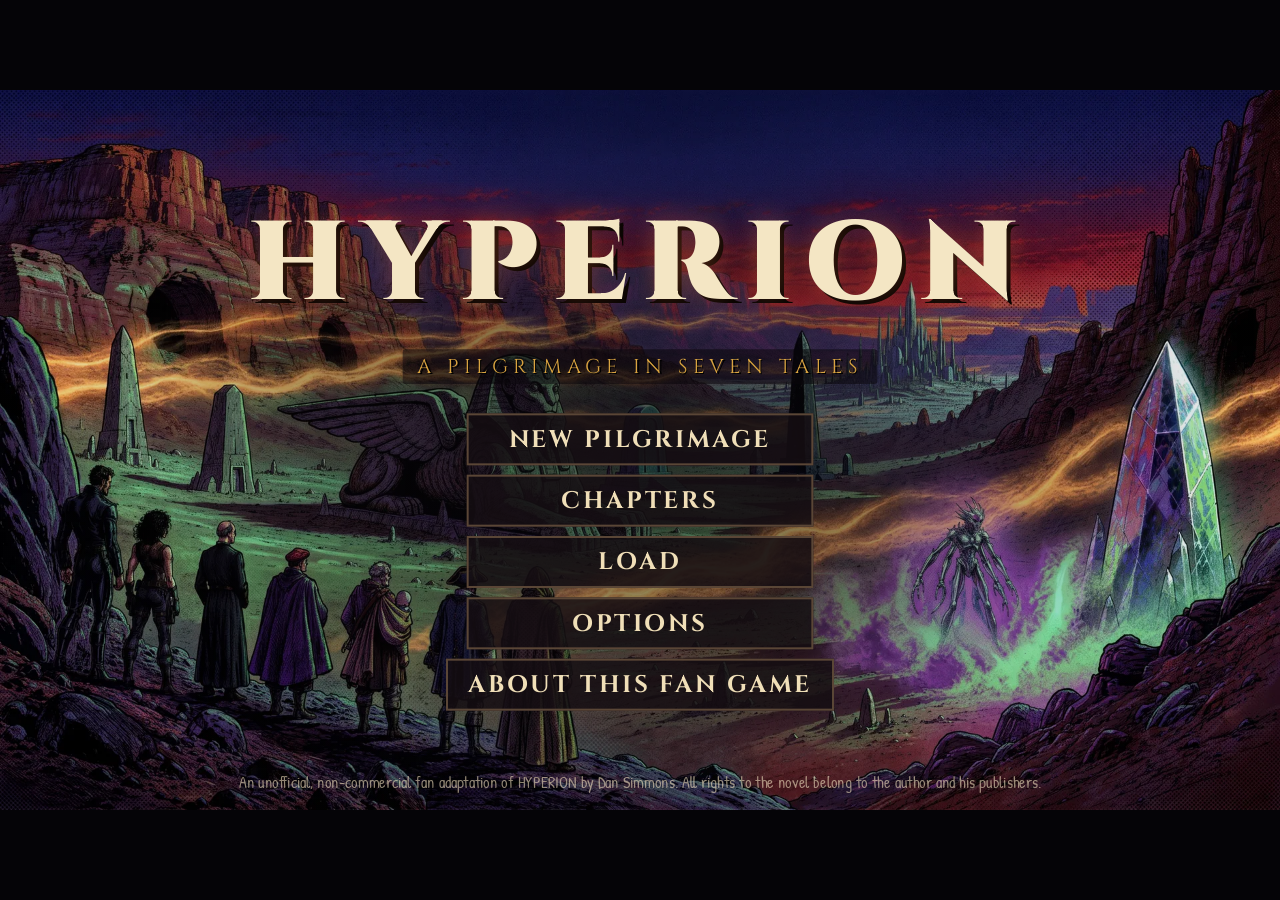
<file: index.html>
<!doctype html>
<html lang="en">
<head>
  <meta charset="utf-8">
  <title>HYPERION — A Pilgrimage in Seven Tales (fan adaptation)</title>
  <meta name="viewport" content="width=device-width, initial-scale=1, viewport-fit=cover">
  <meta name="description" content="A non-commercial fan-made point-and-click adventure adaptation of Dan Simmons' novel Hyperion.">
  <meta name="theme-color" content="#0b0a10">
  <link rel="icon" href="assets/ui/favicon.png">
  <meta property="og:title" content="HYPERION — A Pilgrimage in Seven Tales">
  <meta property="og:description" content="A fan-made point-and-click adventure adaptation of Dan Simmons' Hyperion, in English and Spanish.">
  <meta property="og:image" content="assets/ui/og.jpg">
  <meta name="twitter:card" content="summary_large_image">
  <link rel="stylesheet" href="css/style.css">
</head>
<body>
  <div id="viewport">
    <div id="stage" aria-label="Game stage">
      <div id="scene">
        <div id="bg"></div>
        <div id="actors"></div>
        <div id="fg"></div>
        <div class="grade"><div class="tone"></div><div class="shade"></div><div class="dots"></div><div class="grain"></div></div>
        <div id="debug-layer"></div>
        <div id="balloons"></div>
        <div id="captions"></div>
        <div id="hover-label"></div>
        <div id="toast"></div>
      </div>
      <div id="ui">
        <div id="sentence"></div>
        <div id="verbs"></div>
        <div id="inventory">
          <button id="inv-up" class="inv-arrow" aria-label="Scroll inventory up">&#9650;</button>
          <div id="inv-slots"></div>
          <button id="inv-down" class="inv-arrow" aria-label="Scroll inventory down">&#9660;</button>
        </div>
        <div id="choices" class="hidden">
          <div id="choice-portrait-a" class="portrait"></div>
          <ol id="choice-list"></ol>
          <div id="choice-portrait-b" class="portrait"></div>
        </div>
        <button id="menu-btn" title="Menu (Esc)">&#9776;</button>
      </div>
      <div id="panel-layer" class="hidden">
        <div id="panel-frame"><div id="panel-img"></div><div class="grade"><div class="tone"></div><div class="shade"></div><div class="dots"></div><div class="grain"></div></div></div>
        <div id="panel-captions"></div>
        <div id="panel-hint"></div>
      </div>
      <div id="card-layer" class="hidden"></div>
      <div id="fade"></div>
      <div id="menu-layer" class="hidden"></div>
      <div id="loading"><div class="loading-title">HYPERION</div><div class="loading-bar"><div id="loading-fill"></div></div></div>
    </div>
  </div>
  <noscript>This game requires JavaScript.</noscript>
  <script type="module" src="js/main.js"></script>
</body>
</html>
</file>
<file: css/style.css>
@font-face { font-family: 'Lettering'; src: url('../assets/fonts/PatrickHand-Regular.woff2') format('woff2'); font-display: block; }
@font-face { font-family: 'Cinzel'; src: url('../assets/fonts/Cinzel.woff2') format('woff2'); font-weight: 400 900; font-display: block; }
@font-face { font-family: 'Bangers'; src: url('../assets/fonts/Bangers-Regular.woff2') format('woff2'); font-display: block; }

:root {
  --ink: #120e0c;
  --paper: #f3e7cf;
  --paper-2: #e9d6ae;
  --accent: #d9a441;
  --accent-2: #b5452c;
  --teal: #3fb3a7;
  --ui-bg: #17121a;
  --ui-bg-2: #231a24;
  --verb: #c9b48a;
  --verb-hi: #ffd97a;
}

* { box-sizing: border-box; }
html, body { margin: 0; height: 100%; background: #050407; overflow: hidden; }
body { font-family: 'Lettering', 'Comic Sans MS', sans-serif; color: var(--paper); -webkit-user-select: none; user-select: none; touch-action: manipulation; }
button { font-family: inherit; }

#viewport { position: fixed; inset: 0; display: flex; align-items: center; justify-content: center; }
#stage { position: absolute; left: 0; top: 0; width: 1920px; height: 1080px; transform-origin: 0 0; overflow: hidden; background: #000; }
.hidden { display: none !important; }

/* ---------- Scene ---------- */
#scene { position: absolute; left: 0; top: 0; width: 1920px; height: 820px; overflow: hidden; cursor: crosshair; background: #000; isolation: isolate; }
#scene.busy { cursor: progress; }
#scene.hot { cursor: pointer; }
#scene.exit-l { cursor: w-resize; } #scene.exit-r { cursor: e-resize; } #scene.exit-u { cursor: n-resize; } #scene.exit-d { cursor: s-resize; }
#bg { position: absolute; inset: 0; background-size: cover; background-position: center; }
#bg.pan { transition: background-position 6s ease-in-out; }
#actors, #fg, #balloons, #captions, #debug-layer { position: absolute; inset: 0; pointer-events: none; }
#actors { isolation: isolate; }
#fg img, .fg-item { position: absolute; }

.actor { position: absolute; transform-origin: 50% 100%; will-change: transform, left, top; }
.actor img { display: block; width: 100%; height: 100%; object-fit: contain; object-position: 50% 100%; filter: drop-shadow(0 6px 6px rgba(0,0,0,0.45)); }
.actor .flip { transform: scaleX(-1); }
.actor.walking img { animation: bob 0.42s ease-in-out infinite; }
.actor.talking img { animation: talk 0.5s ease-in-out infinite; }
.actor.ghost img { opacity: 0.75; filter: drop-shadow(0 0 18px rgba(140, 230, 255, 0.9)) saturate(0.6); }
.actor.shrike img { filter: drop-shadow(0 0 14px rgba(255, 40, 30, 0.6)); }
@keyframes bob { 0%,100% { translate: 0 0; rotate: -0.8deg; } 50% { translate: 0 -10px; rotate: 0.8deg; } }
@keyframes talk { 0%,100% { scale: 1 1; } 50% { scale: 1.012 0.992; } }

/* Speech balloons */
.balloon { position: absolute; max-width: 620px; min-width: 120px; padding: 16px 24px 18px; background: #fffdf4; color: #111; border: 4px solid #111; border-radius: 34px; font-size: 33px; line-height: 1.13; text-align: center; box-shadow: 6px 6px 0 rgba(0,0,0,0.35); animation: pop .16s ease-out; }
.balloon .who { display: block; font-family: 'Bangers', sans-serif; letter-spacing: 1.5px; font-size: 22px; margin-bottom: 2px; opacity: 0.85; }
.balloon::after { content: ''; position: absolute; left: var(--tail, 50%); bottom: -28px; width: 0; height: 0; border-left: 14px solid transparent; border-right: 14px solid transparent; border-top: 28px solid #111; transform: translateX(-50%) skewX(var(--skew, -18deg)); }
.balloon::before { content: ''; position: absolute; left: var(--tail, 50%); bottom: -19px; width: 0; height: 0; border-left: 9px solid transparent; border-right: 9px solid transparent; border-top: 21px solid #fffdf4; transform: translateX(-50%) skewX(var(--skew, -18deg)); z-index: 2; }
.balloon.think { border-radius: 60px; border-style: dashed; }
.balloon.think::after, .balloon.think::before { display: none; }
.balloon.shout { font-family: 'Bangers', sans-serif; letter-spacing: 1px; font-size: 38px; border-radius: 10px; }
.balloon.below::after { bottom: auto; top: -28px; border-top: 0; border-bottom: 28px solid #111; }
.balloon.below::before { bottom: auto; top: -19px; border-top: 0; border-bottom: 21px solid #fffdf4; }
.balloon.machine { background: #dff7f3; font-family: 'Lettering', monospace; border-radius: 6px; }
.balloon.machine::before { border-top-color: #dff7f3; }
.balloon.shrike { background: #220606; color: #ffb3a8; border-color: #ff3b2e; }
.balloon.shrike::before { border-top-color: #220606; }
@keyframes pop { from { transform: scale(0.85); opacity: 0; } to { transform: scale(1); opacity: 1; } }

/* Captions (narration boxes) */
#captions { padding: 22px 28px; display: flex; flex-direction: column; align-items: flex-start; gap: 10px; }
.caption { max-width: 1180px; background: #f2d98b; color: #1a120a; border: 4px solid #111; padding: 12px 22px 14px; font-size: 31px; line-height: 1.18; box-shadow: 6px 6px 0 rgba(0,0,0,0.4); animation: pop .16s ease-out; }
.caption .who { font-family: 'Bangers', sans-serif; letter-spacing: 1.5px; font-size: 23px; display: block; color: #6a2a14; }
.caption.journal { background: #efe3c4; font-style: italic; border-style: double; border-width: 7px; }
.caption.center { align-self: center; }
.caption.time { background: #1b1b22; color: #f2d98b; font-family: 'Cinzel', serif; font-size: 28px; letter-spacing: 2px; }

#hover-label { position: absolute; padding: 4px 12px; font-family: 'Bangers', sans-serif; font-size: 28px; letter-spacing: 1.5px; color: #fff3c4; text-shadow: 2px 2px 0 #000, -2px 2px 0 #000, 2px -2px 0 #000, -2px -2px 0 #000; pointer-events: none; white-space: nowrap; display: none; z-index: 50; }
#toast { position: absolute; right: 24px; bottom: 20px; padding: 10px 18px; background: rgba(15,10,12,0.88); border: 3px solid var(--accent); color: var(--paper); font-size: 28px; opacity: 0; transition: opacity .3s; pointer-events: none; display: flex; gap: 12px; align-items: center; }
#toast.show { opacity: 1; }
#toast img { width: 64px; height: 64px; object-fit: contain; }

/* ---------- UI bar ---------- */
#ui { position: absolute; left: 0; top: 820px; width: 1920px; height: 260px; background: linear-gradient(#1d1620, #110c12); border-top: 5px solid #000; box-shadow: inset 0 3px 0 #4a3a2c; }
#sentence { position: absolute; left: 0; right: 0; top: 6px; height: 44px; text-align: center; font-family: 'Bangers', sans-serif; font-size: 32px; letter-spacing: 1.5px; color: var(--teal); text-shadow: 2px 2px 0 #000; }
#verbs { position: absolute; left: 24px; top: 54px; width: 900px; height: 190px; display: grid; grid-template-columns: repeat(3, 1fr); grid-template-rows: repeat(2, 1fr); gap: 10px; }
.verb { background: var(--ui-bg-2); border: 3px solid #3d2f28; border-radius: 6px; color: var(--verb); font-family: 'Bangers', sans-serif; font-size: 38px; letter-spacing: 2px; cursor: pointer; text-shadow: 2px 2px 0 #000; transition: color .1s, background .1s; }
.verb:hover { color: var(--verb-hi); background: #2e2230; }
.verb.active { color: #fff; background: #4a2b22; border-color: var(--accent); }
#inventory { position: absolute; left: 950px; top: 54px; width: 900px; height: 190px; display: flex; gap: 8px; }
#inv-slots { flex: 1; display: grid; grid-template-columns: repeat(6, minmax(0, 1fr)); grid-template-rows: repeat(2, minmax(0, 1fr)); gap: 8px; min-height: 0; }
.inv-slot { background: #0e0a0f; border: 3px solid #3d2f28; border-radius: 6px; display: flex; align-items: center; justify-content: center; cursor: pointer; position: relative; }
.inv-slot:hover { border-color: var(--accent); }
.inv-slot.selected { border-color: var(--teal); background: #10292a; }
.inv-slot { min-height: 0; overflow: hidden; }
.inv-slot img { max-width: 80%; max-height: 80%; object-fit: contain; filter: drop-shadow(0 3px 2px #000); }
.inv-arrow { width: 54px; background: var(--ui-bg-2); border: 3px solid #3d2f28; color: var(--verb); font-size: 26px; cursor: pointer; border-radius: 6px; }
.inv-arrow:disabled { opacity: 0.25; cursor: default; }
#inventory .inv-arrow-col { display: flex; flex-direction: column; gap: 8px; }
#menu-btn { position: absolute; right: 12px; top: 6px; width: 48px; height: 40px; background: transparent; border: 0; color: var(--verb); font-size: 30px; cursor: pointer; }
#menu-btn:hover { color: var(--verb-hi); }

#ui.locked #verbs, #ui.locked #inventory { opacity: 0.35; pointer-events: none; }

/* Dialogue choices */
#choices { position: absolute; left: 0; top: 50px; width: 1920px; height: 205px; display: flex; align-items: stretch; gap: 16px; padding: 0 16px 8px; background: #110c12; }
#choice-list { flex: 1; margin: 0; padding: 4px 10px; list-style: none; overflow-y: auto; }
#choice-list li { font-size: 33px; line-height: 1.18; padding: 3px 10px; color: var(--verb); cursor: pointer; border-radius: 4px; }
#choice-list li::before { content: '\25B8  '; color: #6a5a48; }
#choice-list li:hover { color: var(--verb-hi); background: #2a1f2b; }
#choice-list li.used { color: #8d806c; }
.portrait { width: 196px; height: 196px; border: 4px solid #000; background: #2a2026 center/cover no-repeat; box-shadow: inset 0 0 0 3px var(--accent); flex: none; }

/* ---------- Comic panels ---------- */
#panel-layer { position: absolute; inset: 0; background: #0c0a0d; z-index: 30; cursor: pointer; }
#panel-frame { position: absolute; left: 40px; top: 30px; width: 1840px; height: 1020px; border: 7px solid #000; outline: 4px solid #e8dcc0; overflow: hidden; background: #000; box-shadow: 0 0 0 14px #0c0a0d, 0 0 60px rgba(0,0,0,0.8); }
#panel-img { position: absolute; inset: -3%; background-size: cover; background-position: center; transform-origin: 50% 50%; }
#panel-img.kb-in { animation: kbIn 14s ease-out forwards; }
#panel-img.kb-out { animation: kbOut 14s ease-out forwards; }
#panel-img.kb-left { animation: kbLeft 14s ease-out forwards; }
#panel-img.kb-right { animation: kbRight 14s ease-out forwards; }
@keyframes kbIn { from { transform: scale(1.0); } to { transform: scale(1.08); } }
@keyframes kbOut { from { transform: scale(1.09); } to { transform: scale(1.0); } }
@keyframes kbLeft { from { transform: scale(1.06) translateX(1.8%); } to { transform: scale(1.06) translateX(-1.8%); } }
@keyframes kbRight { from { transform: scale(1.06) translateX(-1.8%); } to { transform: scale(1.06) translateX(1.8%); } }
#panel-captions { position: absolute; inset: 60px 70px; pointer-events: none; }
#panel-captions .caption { position: absolute; max-width: 900px; }
#panel-captions .caption.pos-tl { left: 0; top: 0; }
#panel-captions .caption.pos-tr { right: 0; top: 0; }
#panel-captions .caption.pos-bl { left: 0; bottom: 0; }
#panel-captions .caption.pos-br { right: 0; bottom: 0; }
#panel-captions .caption.pos-bc { left: 50%; bottom: 0; transform: translateX(-50%); }
#panel-captions .caption.pos-tc { left: 50%; top: 0; transform: translateX(-50%); }
#panel-captions .balloon { position: absolute; }
#panel-captions .sfx { position: absolute; font-family: 'Bangers', sans-serif; font-size: 120px; color: #ffd23f; -webkit-text-stroke: 5px #000; text-shadow: 8px 8px 0 #000; transform: rotate(-8deg); animation: pop .2s ease-out; }
#panel-hint { position: absolute; right: 70px; bottom: 44px; font-family: 'Bangers', sans-serif; font-size: 26px; letter-spacing: 2px; color: rgba(255,240,200,0.55); animation: blink 1.6s infinite; }
@keyframes blink { 50% { opacity: 0.2; } }

/* ---------- Title cards ---------- */
#card-layer { position: absolute; inset: 0; z-index: 40; background: #070609 center/cover no-repeat; display: flex; flex-direction: column; align-items: center; justify-content: center; text-align: center; cursor: pointer; }
#card-layer::before { content: ''; position: absolute; inset: 0; background: radial-gradient(ellipse at center, rgba(0,0,0,0.25), rgba(0,0,0,0.85)); }
#card-layer > * { position: relative; }
.card-kicker { font-family: 'Cinzel', serif; font-size: 34px; letter-spacing: 12px; color: var(--accent); text-transform: uppercase; }
.card-title { font-family: 'Cinzel', serif; font-weight: 800; font-size: 104px; letter-spacing: 6px; color: #f6ead0; text-shadow: 0 4px 30px #000, 4px 4px 0 #000; margin: 18px 60px; line-height: 1.05; }
.card-sub { font-family: 'Lettering', sans-serif; font-size: 42px; color: #e6d6b0; max-width: 1300px; text-shadow: 2px 2px 0 #000; }
.card-rule { width: 520px; height: 3px; background: linear-gradient(90deg, transparent, var(--accent), transparent); margin: 22px 0; }
.card-hint { position: absolute !important; bottom: 40px; font-family: 'Bangers', sans-serif; font-size: 26px; letter-spacing: 2px; color: rgba(255,240,200,0.5); }

#fade { position: absolute; inset: 0; background: #000; opacity: 0; pointer-events: none; transition: opacity .45s; z-index: 60; }
#fade.on { opacity: 1; pointer-events: all; }
#fade.white { background: #fff; }

/* ---------- Menus ---------- */
#menu-layer { position: absolute; inset: 0; z-index: 70; background: #050407 center/cover no-repeat; display: flex; align-items: center; justify-content: center; }
#menu-layer.overlay { background: rgba(5,4,7,0.88); }
.menu-wrap { position: relative; display: flex; flex-direction: column; align-items: center; gap: 14px; }
.menu-logo { font-family: 'Cinzel', serif; font-weight: 900; font-size: 168px; letter-spacing: 22px; color: #f4e6c4; text-shadow: 0 0 40px rgba(255,120,60,0.35), 6px 6px 0 #000; margin-bottom: 0; }
.menu-tag { font-family: 'Cinzel', serif; font-size: 30px; letter-spacing: 8px; color: var(--accent); margin-bottom: 30px; text-transform: uppercase; text-shadow: 2px 2px 0 #000; }
.menu-btn { min-width: 520px; padding: 12px 30px; background: rgba(20,14,18,0.85); border: 3px solid #5a4636; color: #f0dfb8; font-family: 'Cinzel', serif; font-weight: 700; font-size: 36px; letter-spacing: 4px; cursor: pointer; text-transform: uppercase; }
.menu-btn:hover:not(:disabled) { border-color: var(--accent); color: #fff; background: rgba(60,30,24,0.9); }
.menu-btn:disabled { opacity: 0.35; cursor: default; }
.menu-btn.small { min-width: 0; font-size: 26px; padding: 8px 20px; }
.menu-foot { position: absolute; bottom: 26px; left: 0; right: 0; text-align: center; font-size: 24px; color: rgba(240,224,190,0.6); padding: 0 120px; }
.menu-panel { width: 1500px; max-height: 960px; overflow-y: auto; background: rgba(16,11,15,0.96); border: 4px solid #5a4636; padding: 36px 48px; box-shadow: 0 0 80px #000; }
.menu-panel h2 { font-family: 'Cinzel', serif; font-size: 52px; letter-spacing: 6px; margin: 0 0 24px; color: var(--accent); text-align: center; }
.menu-panel p, .menu-panel li { font-size: 30px; line-height: 1.3; color: #eadcbc; }
.menu-row { display: flex; align-items: center; justify-content: space-between; gap: 20px; margin: 14px 0; font-size: 32px; }
.menu-row .opts { display: flex; gap: 10px; }
.menu-row .opts .menu-btn { min-width: 0; font-size: 26px; padding: 8px 18px; }
.menu-row .opts .menu-btn.on { border-color: var(--teal); color: #fff; background: #133331; }
.chap-grid { display: grid; grid-template-columns: repeat(3, 1fr); gap: 18px; }
.chap { position: relative; height: 230px; border: 4px solid #000; outline: 3px solid #5a4636; background: #222 center/cover; cursor: pointer; display: flex; align-items: flex-end; }
.chap:hover:not(.locked) { outline-color: var(--accent); }
.chap .chap-t { width: 100%; padding: 8px 14px; background: linear-gradient(transparent, rgba(0,0,0,0.9) 40%); font-family: 'Cinzel', serif; font-size: 25px; font-weight: 700; color: #f2e4c4; letter-spacing: 1px; }
.chap .chap-t small { display: block; font-family: 'Lettering', sans-serif; font-weight: 400; font-size: 22px; color: var(--accent); letter-spacing: 0; }
.chap.locked { filter: grayscale(1) brightness(0.35); cursor: default; }
.save-slot { display: flex; justify-content: space-between; align-items: center; padding: 10px 16px; border: 2px solid #3d2f28; margin: 8px 0; font-size: 28px; }
.menu-actions { display: flex; justify-content: center; gap: 16px; margin-top: 26px; flex-wrap: wrap; }

/* Loading */
#loading { position: absolute; inset: 0; z-index: 90; background: #050407; display: flex; flex-direction: column; align-items: center; justify-content: center; gap: 30px; transition: opacity .6s; }
#loading.done { opacity: 0; pointer-events: none; }
.loading-title { font-family: 'Cinzel', serif; font-size: 110px; letter-spacing: 20px; color: #e8d6ae; }
.loading-bar { width: 600px; height: 8px; background: #221a1e; }
#loading-fill { height: 100%; width: 0; background: var(--accent); transition: width .2s; }

/* Debug */
#debug-layer svg { position: absolute; inset: 0; }
#debug-coords { position: absolute; left: 8px; bottom: 8px; background: #000c; color: #0f0; font: 20px monospace; padding: 2px 8px; z-index: 99; }

/* Ending credits */
.credits-roll { position: absolute; left: 0; right: 0; top: 100%; text-align: center; animation: roll var(--dur, 60s) linear forwards; }
.credits-roll h3 { font-family: 'Cinzel', serif; color: var(--accent); font-size: 40px; letter-spacing: 6px; margin: 60px 0 10px; }
.credits-roll { background: linear-gradient(90deg, transparent, rgba(5,4,8,0.82) 25%, rgba(5,4,8,0.82) 75%, transparent); padding: 0 200px; }
.credits-roll p { font-size: 32px; color: #eadcbc; margin: 6px 0; text-shadow: 2px 2px 0 #000; }
#card-layer .card-hint { background: rgba(5,4,8,0.85); padding: 4px 14px; z-index: 2; }
@keyframes roll { to { transform: translateY(calc(-100% - 1100px)); } }

/* caption variants for off-screen voices */
.caption.machine { background: #cfeee9; color: #0d2b2a; font-family: 'Lettering', monospace; border-color: #0b3f3b; }
.caption.machine .who { color: #0b5f58; }
.caption.shrike { background: #1d0505; color: #ffb3a8; border-color: #ff3b2e; }
.caption.shrike .who { color: #ff5a4a; }
.caption.voice { background: #12101e; color: #e9e2ff; border-color: #8f7fff; font-style: italic; }
.caption.voice .who { color: #b9adff; }
.caption.holo { background: rgba(170, 230, 255, 0.92); color: #06222e; border-color: #0a5b78; }
.caption.holo .who { color: #075a78; }

/* Layering inside the (isolated) scene: actors use z = feet y (0..~900); text always above them. */
#actors { z-index: 1; }
#fg { z-index: 2; }
#debug-layer { z-index: 3; }
#balloons { z-index: 4; }
#captions { z-index: 5; }

/* title readability */
#menu-layer:not(.overlay)::before { content: ''; position: absolute; inset: 0; background: radial-gradient(ellipse 55% 65% at 50% 48%, rgba(8,6,10,0.72), rgba(8,6,10,0.15) 70%, rgba(8,6,10,0)); pointer-events: none; }
.menu-tag { background: rgba(10,7,12,0.55); padding: 6px 22px; border-radius: 4px; }
.menu-panel h3 { font-family: 'Cinzel', serif; color: var(--accent); font-size: 32px; letter-spacing: 4px; margin: 26px 0 12px; }
#choice-list.many li { font-size: 27px; line-height: 1.1; padding: 2px 10px; }
#choice-list.lots li { font-size: 23px; line-height: 1.05; padding: 1px 10px; }

/* ---------- "Midnight" grade (art style D): deep night blues, blood-red lows, high contrast, grain, halftone ---------- */
.grade { position: absolute; inset: 0; pointer-events: none; display: none; overflow: hidden; }
body.grade-d .grade { display: block; }
.grade .tone { position: absolute; inset: 0; background: linear-gradient(180deg, rgba(10, 30, 120, 0.55), rgba(10, 10, 60, 0.2) 55%, rgba(140, 0, 30, 0.45)); mix-blend-mode: color-burn; opacity: 0.6; }
.grade .shade { position: absolute; inset: 0; background: radial-gradient(ellipse 80% 75% at 50% 45%, rgba(0,0,0,0) 40%, rgba(0, 0, 10, 0.7) 100%); }
.grade .dots { position: absolute; inset: 0; background-image: radial-gradient(rgba(0,0,0,0.55) 0.9px, transparent 1.2px); background-size: 6px 6px; mix-blend-mode: multiply; opacity: 0.15; }
.grade .grain { position: absolute; inset: -50px; background: url('../assets/ui/grain.png'); mix-blend-mode: overlay; opacity: 0.2; animation: grain 0.9s steps(3) infinite; }
@keyframes grain { 0% { transform: translate(0,0); } 33% { transform: translate(-17px, 11px); } 66% { transform: translate(13px, -19px); } 100% { transform: translate(0,0); } }
body.grade-d #bg, body.grade-d #panel-img { filter: contrast(1.35) saturate(1.5) brightness(0.82) hue-rotate(-8deg); }
body.grade-d .actor img { filter: drop-shadow(0 6px 6px rgba(0,0,0,0.55)) drop-shadow(0 0 5px rgba(110, 150, 255, 0.35)) contrast(1.15) saturate(1.25) brightness(0.92); }
body.grade-d #scene .grade { z-index: 3; }
body.grade-d #panel-frame .grade { z-index: 2; }
</file>
